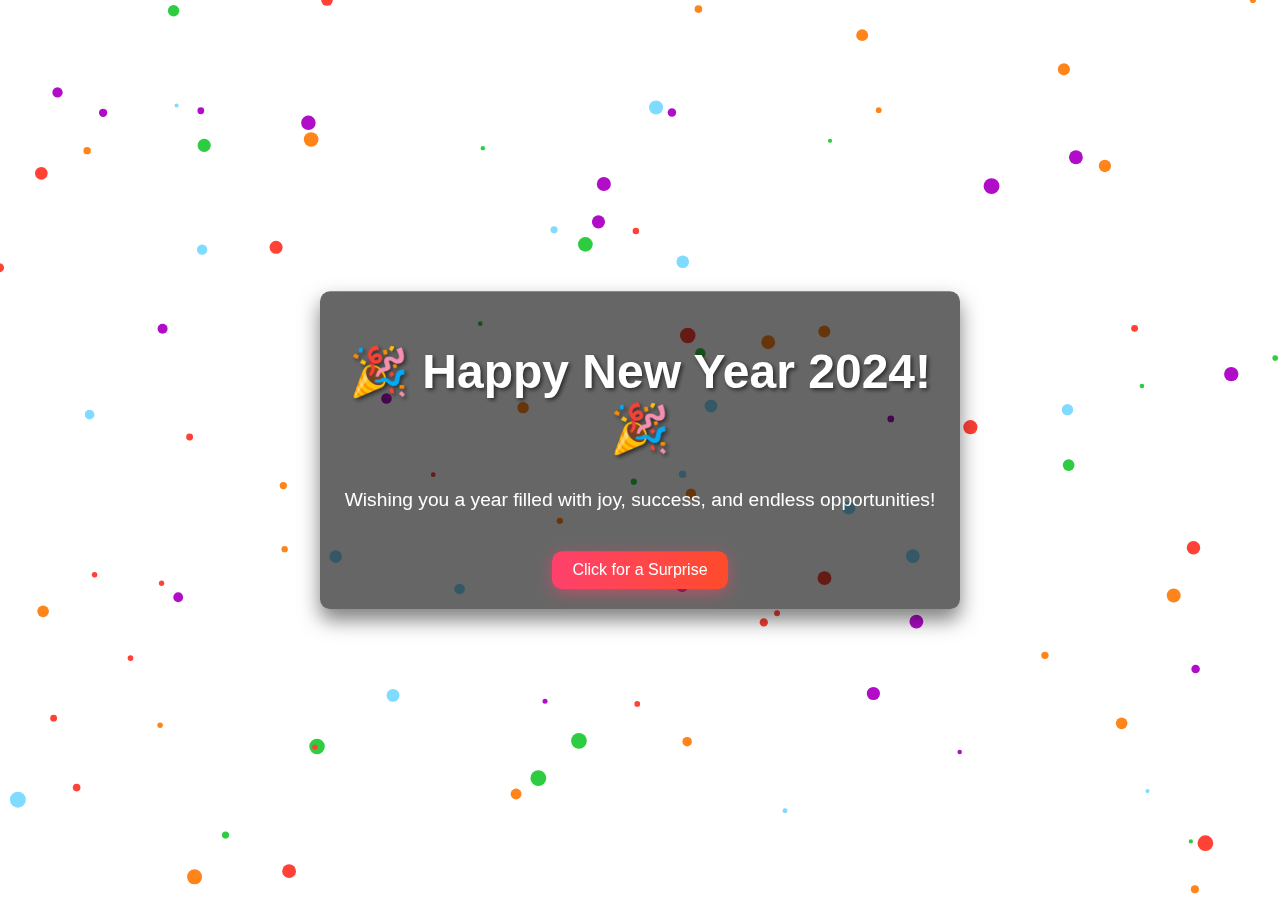
<file: index.html>
<!DOCTYPE html>
<html lang="en">
<head>
    <meta charset="UTF-8">
    <meta name="viewport" content="width=device-width, initial-scale=1.0">
    <title>🎉 Happy New Year 2024! 🎉</title>
    <link rel="stylesheet" href="style.css">
</head>
<body>
    <div class="container">
        <h1>🎉 Happy New Year 2024! 🎉</h1>
        <p>Wishing you a year filled with joy, success, and endless opportunities!</p>
        <button id="surprise-button">Click for a Surprise</button>
    </div>

    <canvas id="confetti"></canvas>

    <script>
        // Confetti effect
        const canvas = document.getElementById('confetti');
        const ctx = canvas.getContext('2d');
        canvas.width = window.innerWidth;
        canvas.height = window.innerHeight;

        const confetti = [];
        const colors = ['#FF4136', '#FF851B', '#7FDBFF', '#B10DC9', '#2ECC40'];

        function createConfetti() {
            for (let i = 0; i < 100; i++) {
                confetti.push({
                    x: Math.random() * canvas.width,
                    y: Math.random() * canvas.height,
                    r: Math.random() * 6 + 2,
                    dx: Math.random() * 2 - 1,
                    dy: Math.random() * 3 + 2,
                    color: colors[Math.floor(Math.random() * colors.length)]
                });
            }
        }

        function drawConfetti() {
            ctx.clearRect(0, 0, canvas.width, canvas.height);
            confetti.forEach((c) => {
                ctx.beginPath();
                ctx.arc(c.x, c.y, c.r, 0, Math.PI * 2, false);
                ctx.fillStyle = c.color;
                ctx.fill();
                c.x += c.dx;
                c.y += c.dy;
                if (c.y > canvas.height) c.y = 0;
            });
            requestAnimationFrame(drawConfetti);
        }

        createConfetti();
        drawConfetti();

        // Surprise button effect
        document.getElementById('surprise-button').addEventListener('click', () => {
            alert('🎉 Wishing you an amazing 2024! 🎉');
            document.body.style.background = 'linear-gradient(45deg, #4b79a1, #283e51)';
        });
    </script>
</body>
</html>
</file>
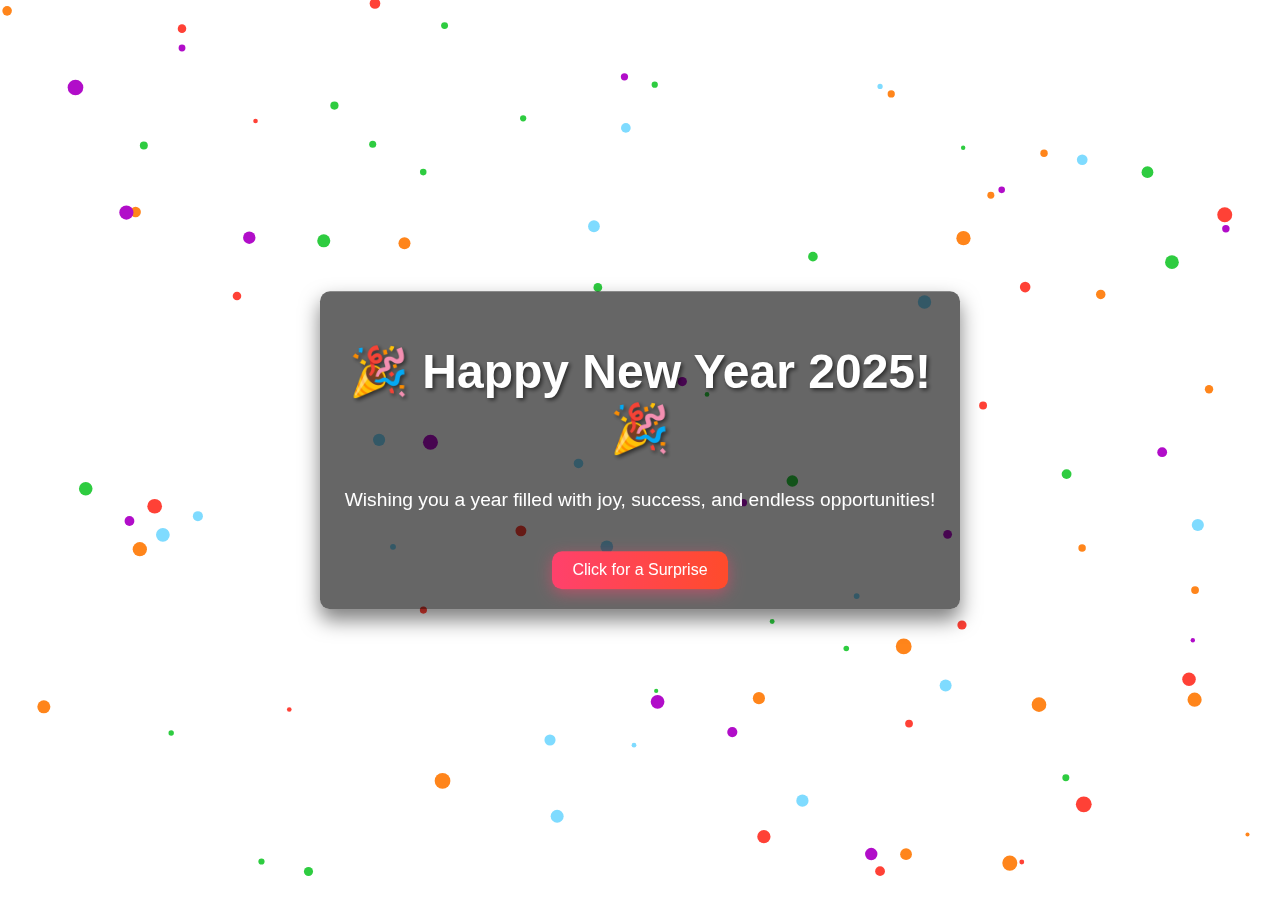
<file: p1/index.html>
<!DOCTYPE html>
<html lang="en">
<head>
    <meta charset="UTF-8">
    <meta name="viewport" content="width=device-width, initial-scale=1.0">
    <title>🎉 Happy New Year 2025! 🎉</title>
    <link rel="stylesheet" href="style.css">
</head>
<body>
    <div class="container">
        <h1>🎉 Happy New Year 2025! 🎉</h1>
        <p>Wishing you a year filled with joy, success, and endless opportunities!</p>
        <button id="surprise-button">Click for a Surprise</button>
    </div>

    <canvas id="confetti"></canvas>

    <script>
        // Confetti effect
        const canvas = document.getElementById('confetti');
        const ctx = canvas.getContext('2d');
        canvas.width = window.innerWidth;
        canvas.height = window.innerHeight;

        const confetti = [];
        const colors = ['#FF4136', '#FF851B', '#7FDBFF', '#B10DC9', '#2ECC40'];

        function createConfetti() {
            for (let i = 0; i < 100; i++) {
                confetti.push({
                    x: Math.random() * canvas.width,
                    y: Math.random() * canvas.height,
                    r: Math.random() * 6 + 2,
                    dx: Math.random() * 2 - 1,
                    dy: Math.random() * 3 + 2,
                    color: colors[Math.floor(Math.random() * colors.length)]
                });
            }
        }

        function drawConfetti() {
            ctx.clearRect(0, 0, canvas.width, canvas.height);
            confetti.forEach((c) => {
                ctx.beginPath();
                ctx.arc(c.x, c.y, c.r, 0, Math.PI * 2, false);
                ctx.fillStyle = c.color;
                ctx.fill();
                c.x += c.dx;
                c.y += c.dy;
                if (c.y > canvas.height) c.y = 0;
            });
            requestAnimationFrame(drawConfetti);
        }

        createConfetti();
        drawConfetti();

        // Surprise button effect
        document.getElementById('surprise-button').addEventListener('click', () => {
            alert('🎉 Wishing you an amazing 2024! 🎉');
            document.body.style.background = 'linear-gradient(45deg, #4b79a1, #283e51)';
        });
    </script>
</body>
</html>
</file>
<file: style.css>
body {
    margin: 0;
    font-family: 'Comic Sans MS', cursive, sans-serif;
    overflow: hidden;
}

.container {
    position: absolute;
    top: 50%;
    left: 50%;
    transform: translate(-50%, -50%);
    text-align: center;
    color: white;
    background: rgba(0, 0, 0, 0.6);
    padding: 20px;
    border-radius: 10px;
    box-shadow: 0 10px 20px rgba(0, 0, 0, 0.5);
    animation: pulse 2s infinite;
}

h1 {
    font-size: 3rem;
    text-shadow: 2px 2px 4px rgba(0, 0, 0, 0.6);
}

p {
    font-size: 1.2rem;
}

button {
    margin-top: 20px;
    padding: 10px 20px;
    font-size: 1rem;
    border: none;
    border-radius: 10px;
    cursor: pointer;
    background: linear-gradient(90deg, #ff416c, #ff4b2b);
    color: white;
    box-shadow: 0 4px 15px rgba(255, 65, 108, 0.5);
    transition: transform 0.2s, background 0.5s;
}

button:hover {
    transform: scale(1.1);
    background: linear-gradient(90deg, #ff4b2b, #ff416c);
}

@keyframes pulse {
    0%, 100% {
        transform: translate(-50%, -50%) scale(1);
    }
    50% {
        transform: translate(-50%, -50%) scale(1.05);
    }
}

canvas {
    position: fixed;
    top: 0;
    left: 0;
    z-index: -1;
}
</file>
<file: p1/style.css>
body {
    margin: 0;
    font-family: 'Comic Sans MS', cursive, sans-serif;
    overflow: hidden;
}

.container {
    position: absolute;
    top: 50%;
    left: 50%;
    transform: translate(-50%, -50%);
    text-align: center;
    color: white;
    background: rgba(0, 0, 0, 0.6);
    padding: 20px;
    border-radius: 10px;
    box-shadow: 0 10px 20px rgba(0, 0, 0, 0.5);
    animation: pulse 2s infinite;
}

h1 {
    font-size: 3rem;
    text-shadow: 2px 2px 4px rgba(0, 0, 0, 0.6);
}

p {
    font-size: 1.2rem;
}

button {
    margin-top: 20px;
    padding: 10px 20px;
    font-size: 1rem;
    border: none;
    border-radius: 10px;
    cursor: pointer;
    background: linear-gradient(90deg, #ff416c, #ff4b2b);
    color: white;
    box-shadow: 0 4px 15px rgba(255, 65, 108, 0.5);
    transition: transform 0.2s, background 0.5s;
}

button:hover {
    transform: scale(1.1);
    background: linear-gradient(90deg, #ff4b2b, #ff416c);
}

@keyframes pulse {
    0%, 100% {
        transform: translate(-50%, -50%) scale(1);
    }
    50% {
        transform: translate(-50%, -50%) scale(1.05);
    }
}

canvas {
    position: fixed;
    top: 0;
    left: 0;
    z-index: -1;
}
</file>
